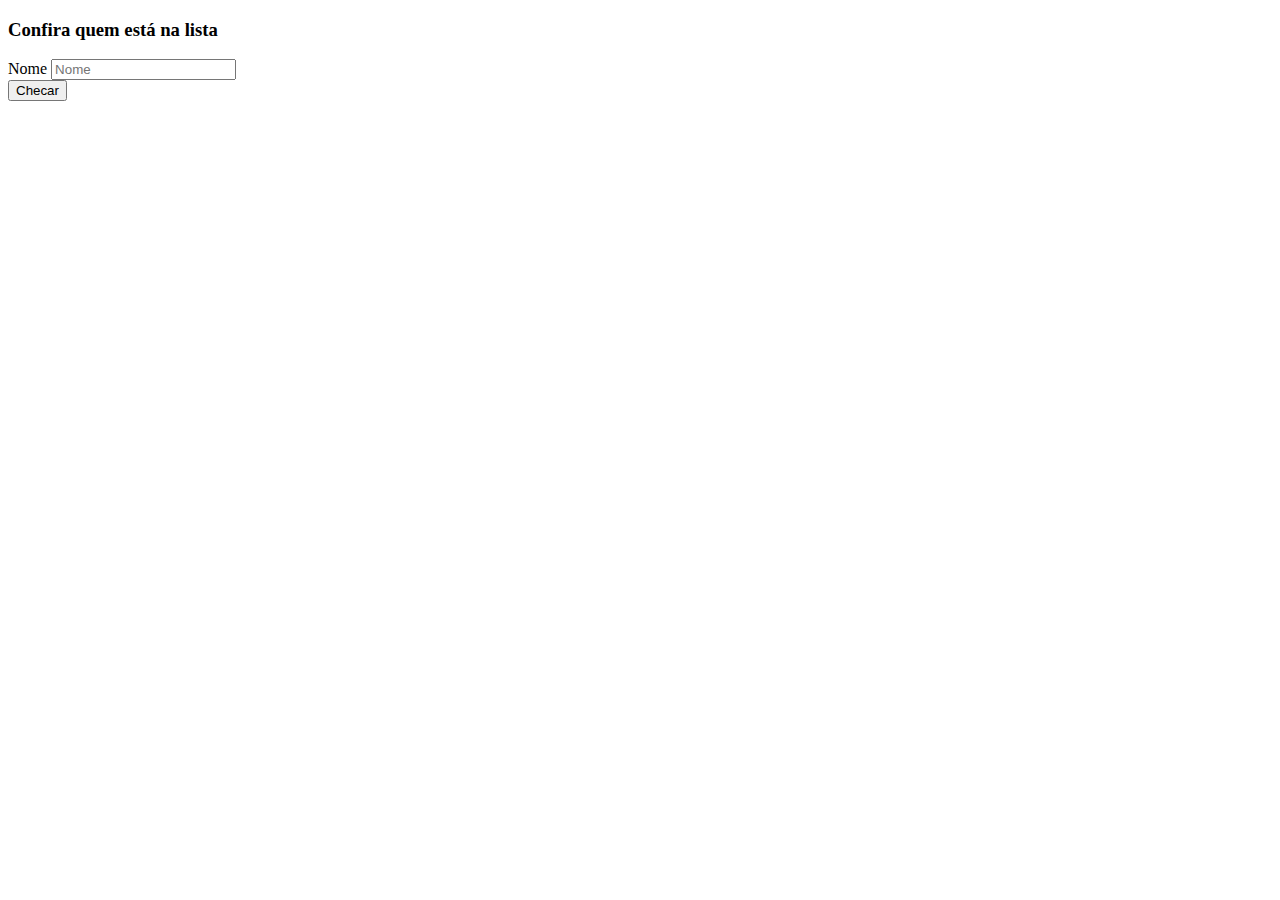
<file: aula01-arrays/index.html>
<!DOCTYPE html>
<html lang="en">

<head>
	<meta charset="UTF-8">
	<meta name="viewport" content="width=device-width, initial-scale=1.0">
	<meta http-equiv="X-UA-Compatible" content="ie=edge">
	<link rel="stylesheet" href="https://stackpath.bootstrapcdn.com/bootstrap/4.1.3/css/bootstrap.min.css"
		integrity="sha384-MCw98/SFnGE8fJT3GXwEOngsV7Zt27NXFoaoApmYm81iuXoPkFOJwJ8ERdknLPMO" crossorigin="anonymous">
	<title>Arrays</title>
</head>

<body>
	<div>
		<div class="container">
			<div class="row">
				<div class="col-md-6 offset-md-3">
					<h3>Confira quem está na lista</h3>
					<form id="form-do-role">
						<div class="form-row align-items-center">
							<div class="col-auto">
								<label class="sr-only" for="nome">Nome</label>
								<input type="text" class="form-control mb-2" id="nome" placeholder="Nome">
							</div>
							<div class="col-auto">
								<button type="submit" required class="btn btn-primary mb-2">Checar</button>
							</div>
					</form>
					<div id="status"></div>
				</div>
			</div>
		</div>
	</div>
		<script src="./main.js"></script>
</body>

</html>
</file>
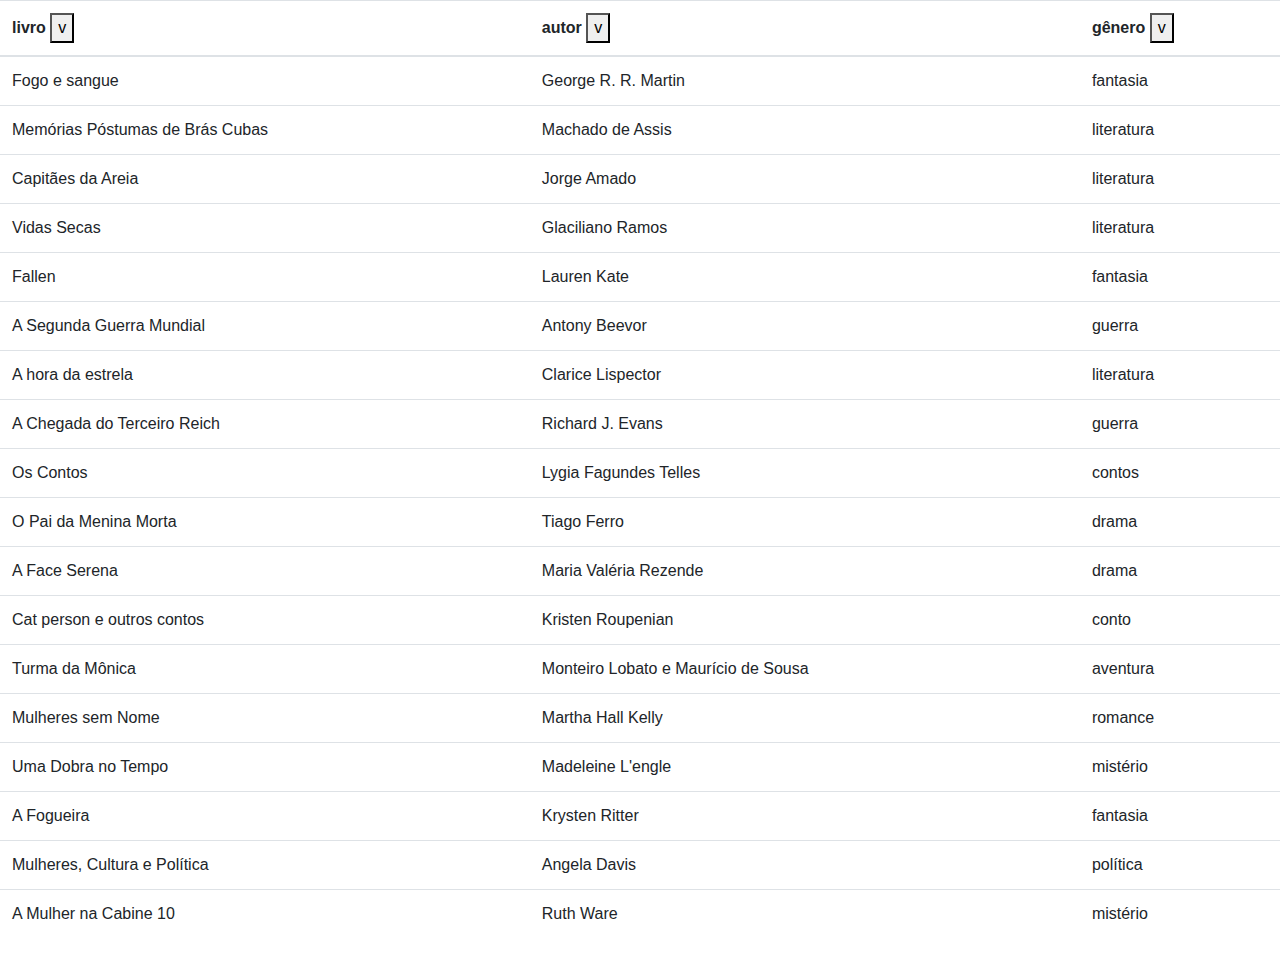
<file: aula03-ordenando-listas/index.html>
<!DOCTYPE html>
<html lang="en">
<head>
  <meta charset="UTF-8">
  <meta name="viewport" content="width=device-width, initial-scale=1.0">
  <meta http-equiv="X-UA-Compatible" content="ie=edge">
  <title>Exercício JSON</title>
  <link rel="stylesheet" href="https://stackpath.bootstrapcdn.com/bootstrap/4.3.1/css/bootstrap.min.css" integrity="sha384-ggOyR0iXCbMQv3Xipma34MD+dH/1fQ784/j6cY/iJTQUOhcWr7x9JvoRxT2MZw1T" crossorigin="anonymous">
</head>
<body>
  <table class="table">
    <thead>
      <tr>
        <th>
          livro
          <button id="ordenar-livro">v</button>
        </th>
        <th id="autor">autor
            <button id="ordenar-autor">v</button>
        </th>
        <th id="genero">gênero
            <button id="ordenar-genero">v</button>
        </th>
      </tr>
    </thead>
      <tbody id="table-section">

      </tbody>
  </table>
  <script type="text/javascript" src="./autores.js"></script>
  <script type="text/javascript" src="./main.js"></script>
</body>
</html>
</file>
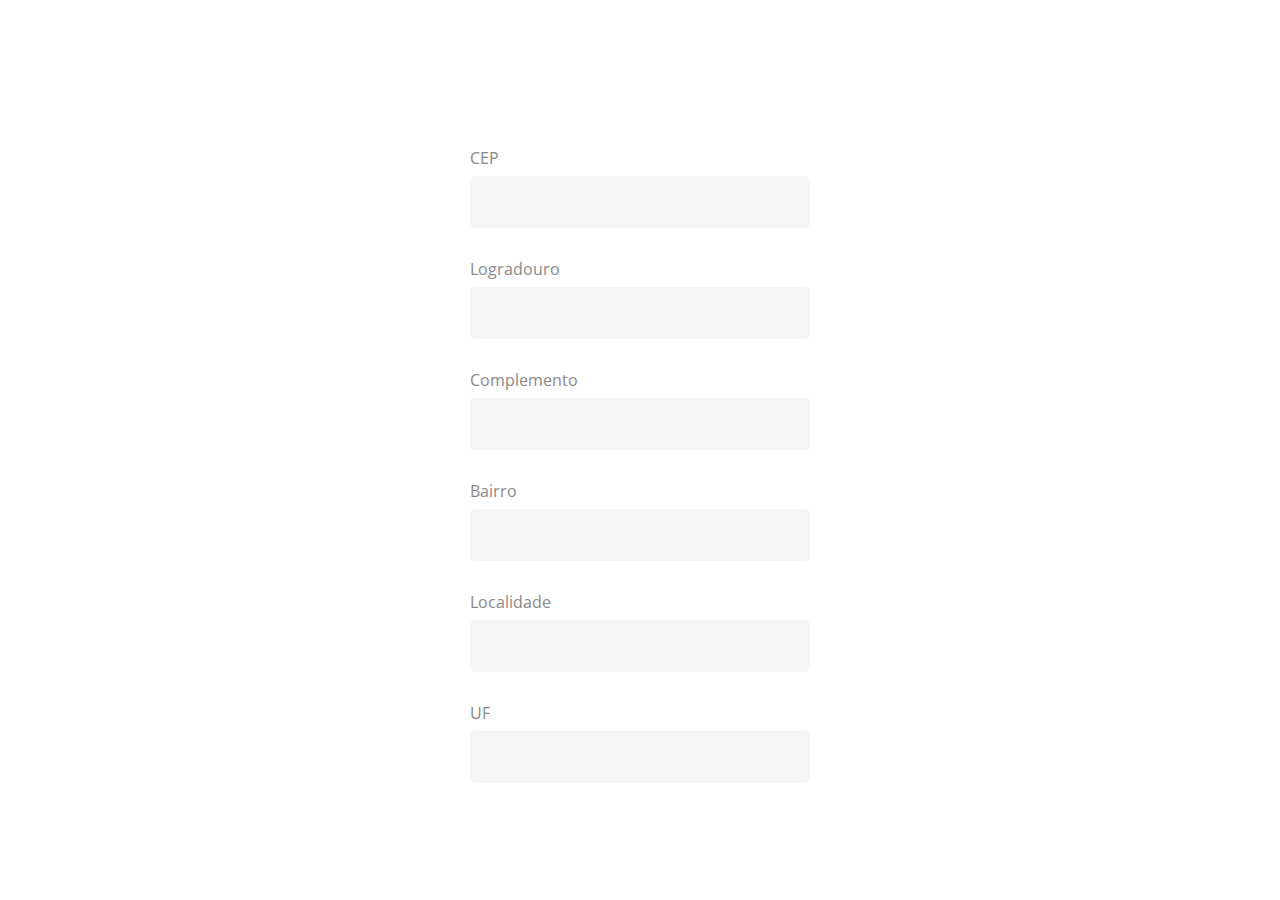
<file: aula06-api-viacep/index.html>
<!DOCTYPE html>
<html lang="en">
<head>
    <meta charset="UTF-8">
    <meta name="viewport" content="width=device-width, initial-scale=1.0">
    <meta http-equiv="X-UA-Compatible" content="ie=edge">
    <title>CEP</title>
    <link href="https://fonts.googleapis.com/css?family=Open+Sans" rel="stylesheet"> 
    <link rel="stylesheet" href="./main.css">
</head>
<body>
    <form>
        <div class="input-group">
            <label for="cep">CEP</label>
            <input name="cep" id="cep" type="text" />
            <p id="cep-error"></p>
        </div>
        <div class="input-group">
            <label for="logradouro">Logradouro</label>
            <input name="logradouro" id="logradouro" type="text" />
        </div>
        <div class="input-group">
            <label for="complemento">Complemento</label>
            <input name="complemento" id="complemento" type="text" />
        </div>
        <div class="input-group">
            <label for="bairro">Bairro</label>
            <input name="bairro" id="bairro" type="text" />
        </div>
        <div class="input-group">
            <label for="localidade">Localidade</label>
            <input name="localidade" id="localidade" type="text" />
        </div>
        <div class="input-group">
            <label for="uf">UF</label>
            <input name="uf" id="uf" type="text" />
        </div>
        <div id="exibe-endereco"></div>
    </form>
    <script src="./main.js"></script>
</body>
</html>
</file>
<file: aula06-api-viacep/main.css>
* {
  box-sizing: border-box;
  font-family: 'Open Sans', sans-serif;
  font-size: 16px;
  margin: 0;
  padding: 0;
}

body {
  display: flex;
  align-items: center;
  min-height: 100vh;
}

form{
  width: 100%;
    max-width: 400px;
    margin: 0 auto;
    padding: 50px 30px;
}

label {
  color: #888;
  margin-top: 30px;
  display: block;
}

form #cep-error {
  margin-top: 5px;
  font-size: 12px;
  color: red;
}

form input{
  display: block;
  width: 100%;
  padding: 15px;
  border: none;
  margin: 7px 0 0;
  background-color: #f5f5f5;
  border-radius: 5px;
  color: green;
}

form input.error{
  border: 1px solid red;
}

form input:focus{
  border: 1px solid #d5d5d5;
}
</file>
